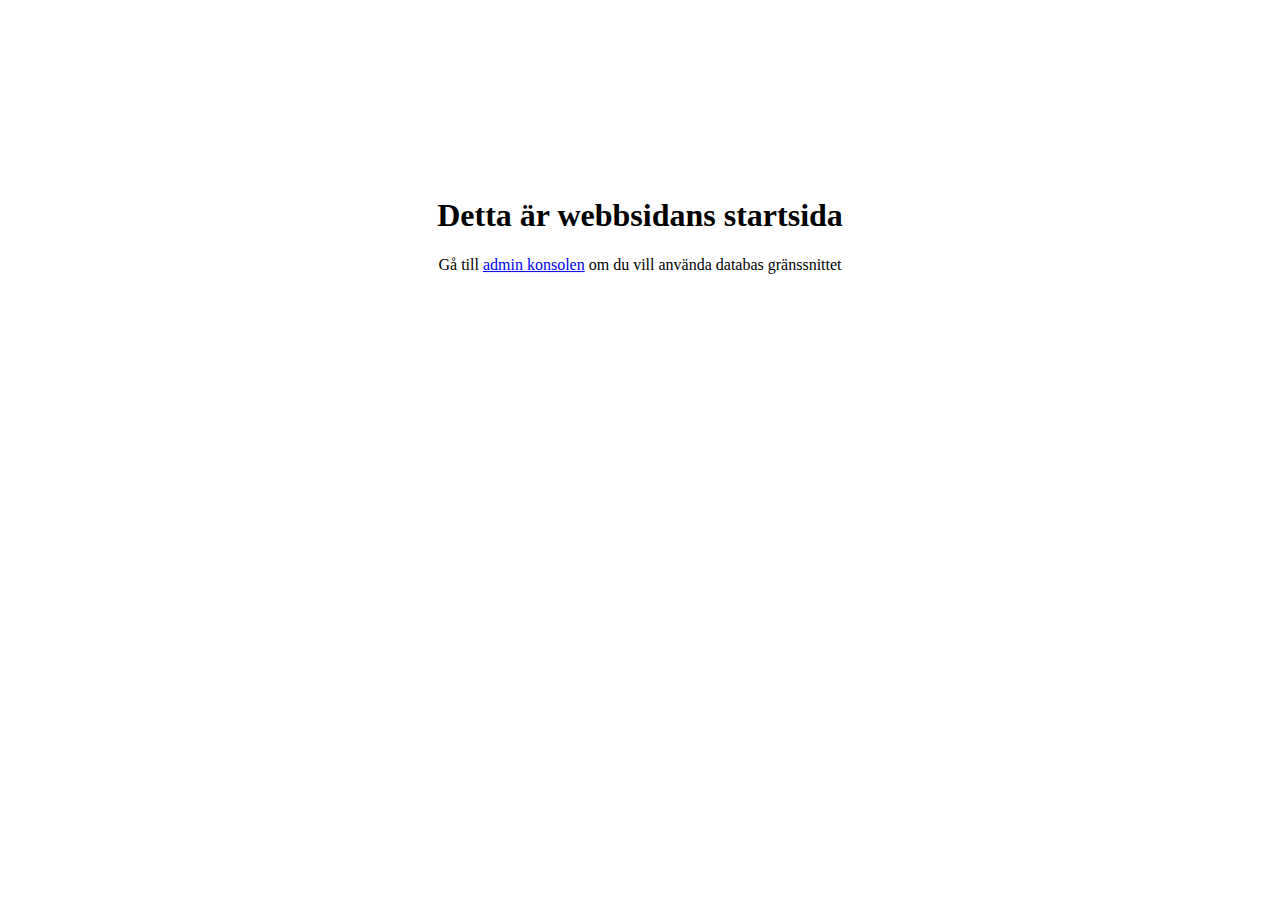
<file: templates/index.html>
<!DOCTYPE html>
<html lang="sv">
<head>
    <style>
        body {
            position: relative;
            height: 100vh;
        }
        div {
            position: absolute;
            top: 25%;
            transform: translateY(-50%);
            width: 100%;
        }
        h1, p {
            display: block;
            text-align: center;
        }
    </style>
</head>
<body>
    <div>
        <h1>Detta är webbsidans startsida</h1>
        <p>Gå till <a href="/admin/">admin konsolen</a> om du vill använda databas gränssnittet</p>
    </div>
</body>
</html>
</file>
